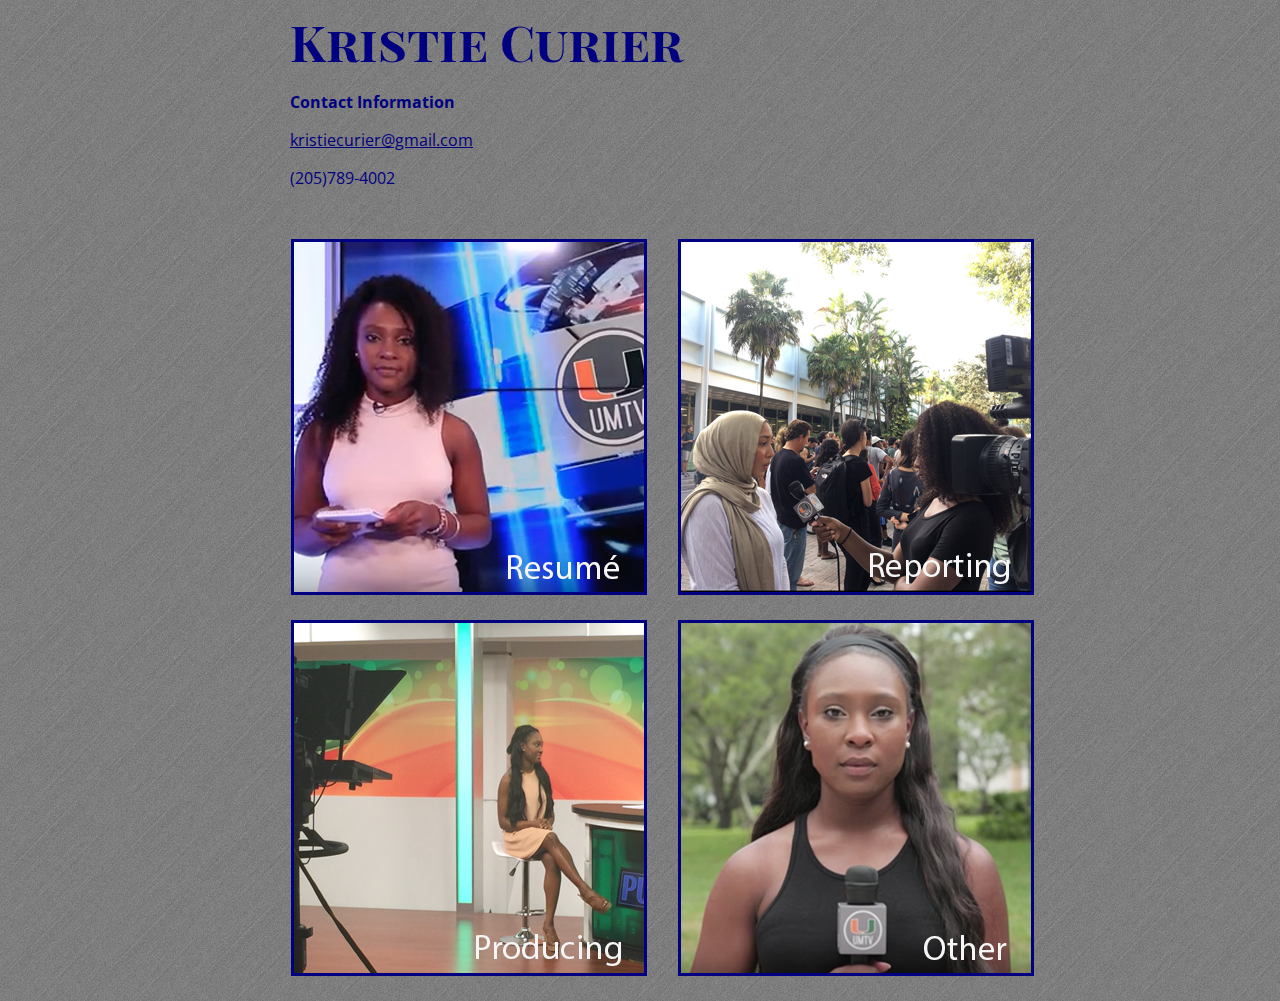
<file: index.html>
<!DOCTYPE html>
<html lang="en">

<head>
  <meta charset="UTF-8"/>
  <link href="Coding Class/css/style.css" rel="stylesheet" />
  <title>Kristie Curier Home</title>
</head>


<body>


<div id=container>

  <header id=title>
    <h1>Kristie Curier</h1>
      <address>
        <p><strong>Contact Information</strong></p>
        <p><a href="mailto:kristiecurier@gmail.com">kristiecurier@gmail.com</a></p>
        <p>(205)789-4002</p>
      </address>


      <nav>
        <ul>
          <li class="resume"><a href="Coding Class/resume/resume.html"><img class=home src="Coding Class/img/resume.png" alt="resume"/></a></li>
          <li class="reporting"><a href="Coding Class/reporting/reporting.html"><img class=home src="Coding Class/img/reporting.png" alt="reporting"/></a></li>
          <li class="producing"><a href="Coding Class/producing/producing.html"><img class=home src="Coding Class/img/producing.png" alt="producing"/></a></li>
          <li class="other"><a href="Coding Class/other/other.html"><img class=home src="Coding Class/img/other.png" alt="other"/></a></li>
        </ul>
      </nav>


  </div>

  </header>

</body>
</file>
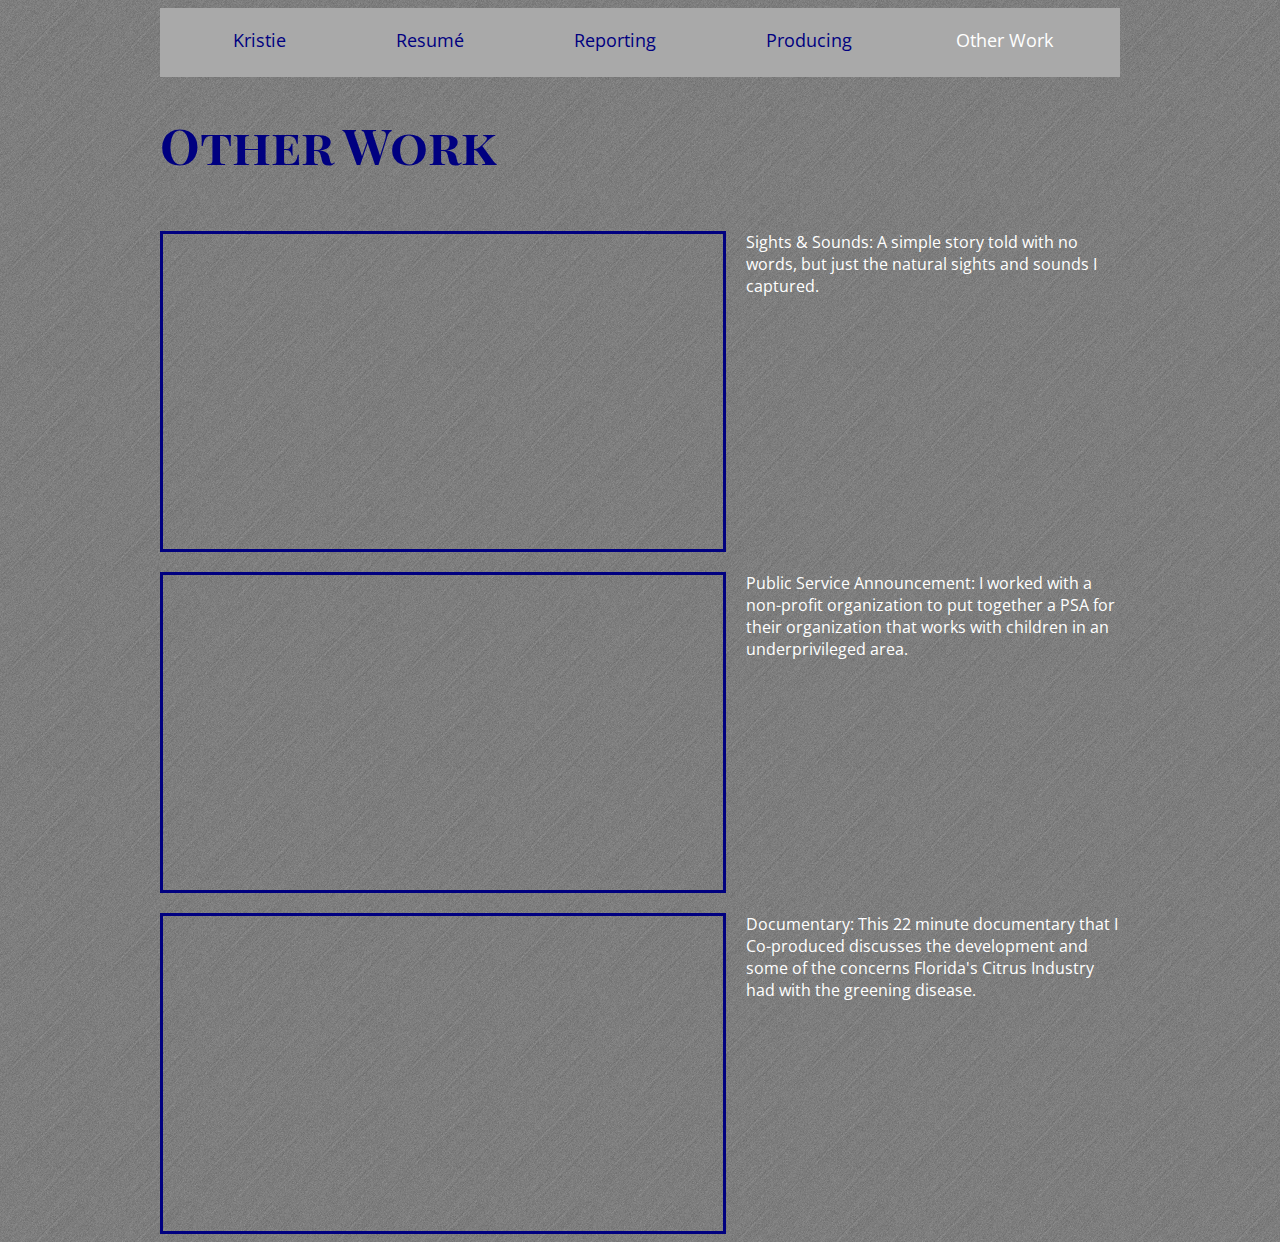
<file: Coding Class/other/other.html>
<!DOCTYPE html>
<html lang="en">

<head>
  <meta charset="UTF-8"/>
  <link href="../css/style.css" rel="stylesheet" />
  <title>Kristie Curier Other Works</title>
</head>

<body>
  <div id=container>


  <div class="other">
    <div class="bar-nav">
      <nav>
        <ul>
          <li><a href="../../index.html">Kristie</a></li>
          <li><a href="../resume/resume.html">Resumé</a></li>
          <li><a href="../reporting/reporting.html">Reporting</a></li>
          <li><a href="../producing/producing.html">Producing</a></li>
          <li>Other Work</li>
        </ul>
      </nav>
    </div>


    <header>
      <h1>Other Work</h1>
    </header>


    <main>

      <section class=descriptions>

        <article>
          <iframe width="560" height="315" src="https://www.youtube.com/embed/PVtthJ9RNI0?rel=0&amp;showinfo=0" frameborder="0" allowfullscreen></iframe>
          <p>Sights &amp; Sounds: A simple story told with no words, but just the natural sights and sounds I captured.</p>
        </article>

        <article>
          <iframe width="560" height="315" src="https://www.youtube.com/embed/q5qI44lgoLg?rel=0&amp;showinfo=0" frameborder="0" allowfullscreen></iframe>
          <p>Public Service Announcement: I worked with a non-profit organization to put together a PSA for their organization that works with children in an underprivileged area.</p>
        </article>

        <article>
          <iframe width="560" height="315" src="https://www.youtube.com/embed/1e674TCDj_E?rel=0&amp;showinfo=0" frameborder="0" allowfullscreen></iframe>
          <p>Documentary: This 22 minute documentary that I Co-produced discusses the development and some of the concerns Florida's Citrus Industry had with the greening disease.</p>
        </article>


      </section>

    </main>

  </div>

  </div>

</body>
</file>
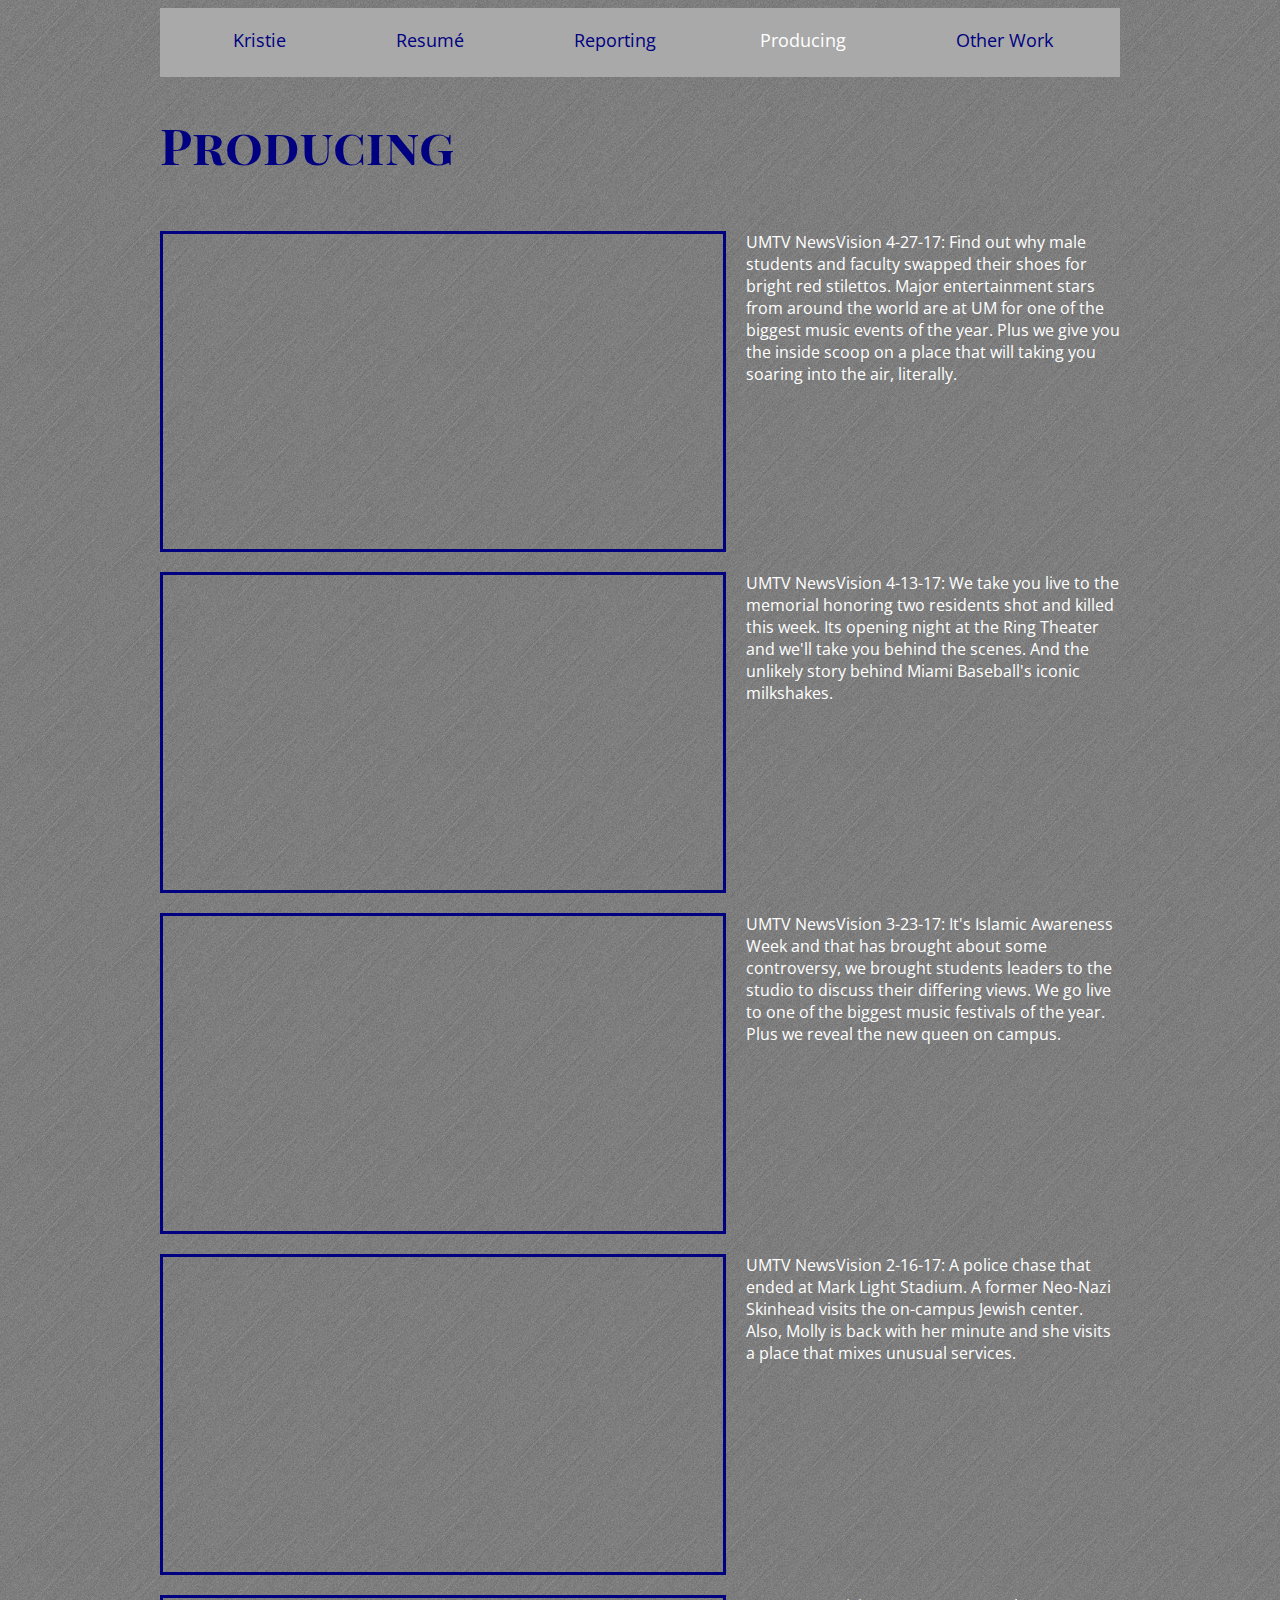
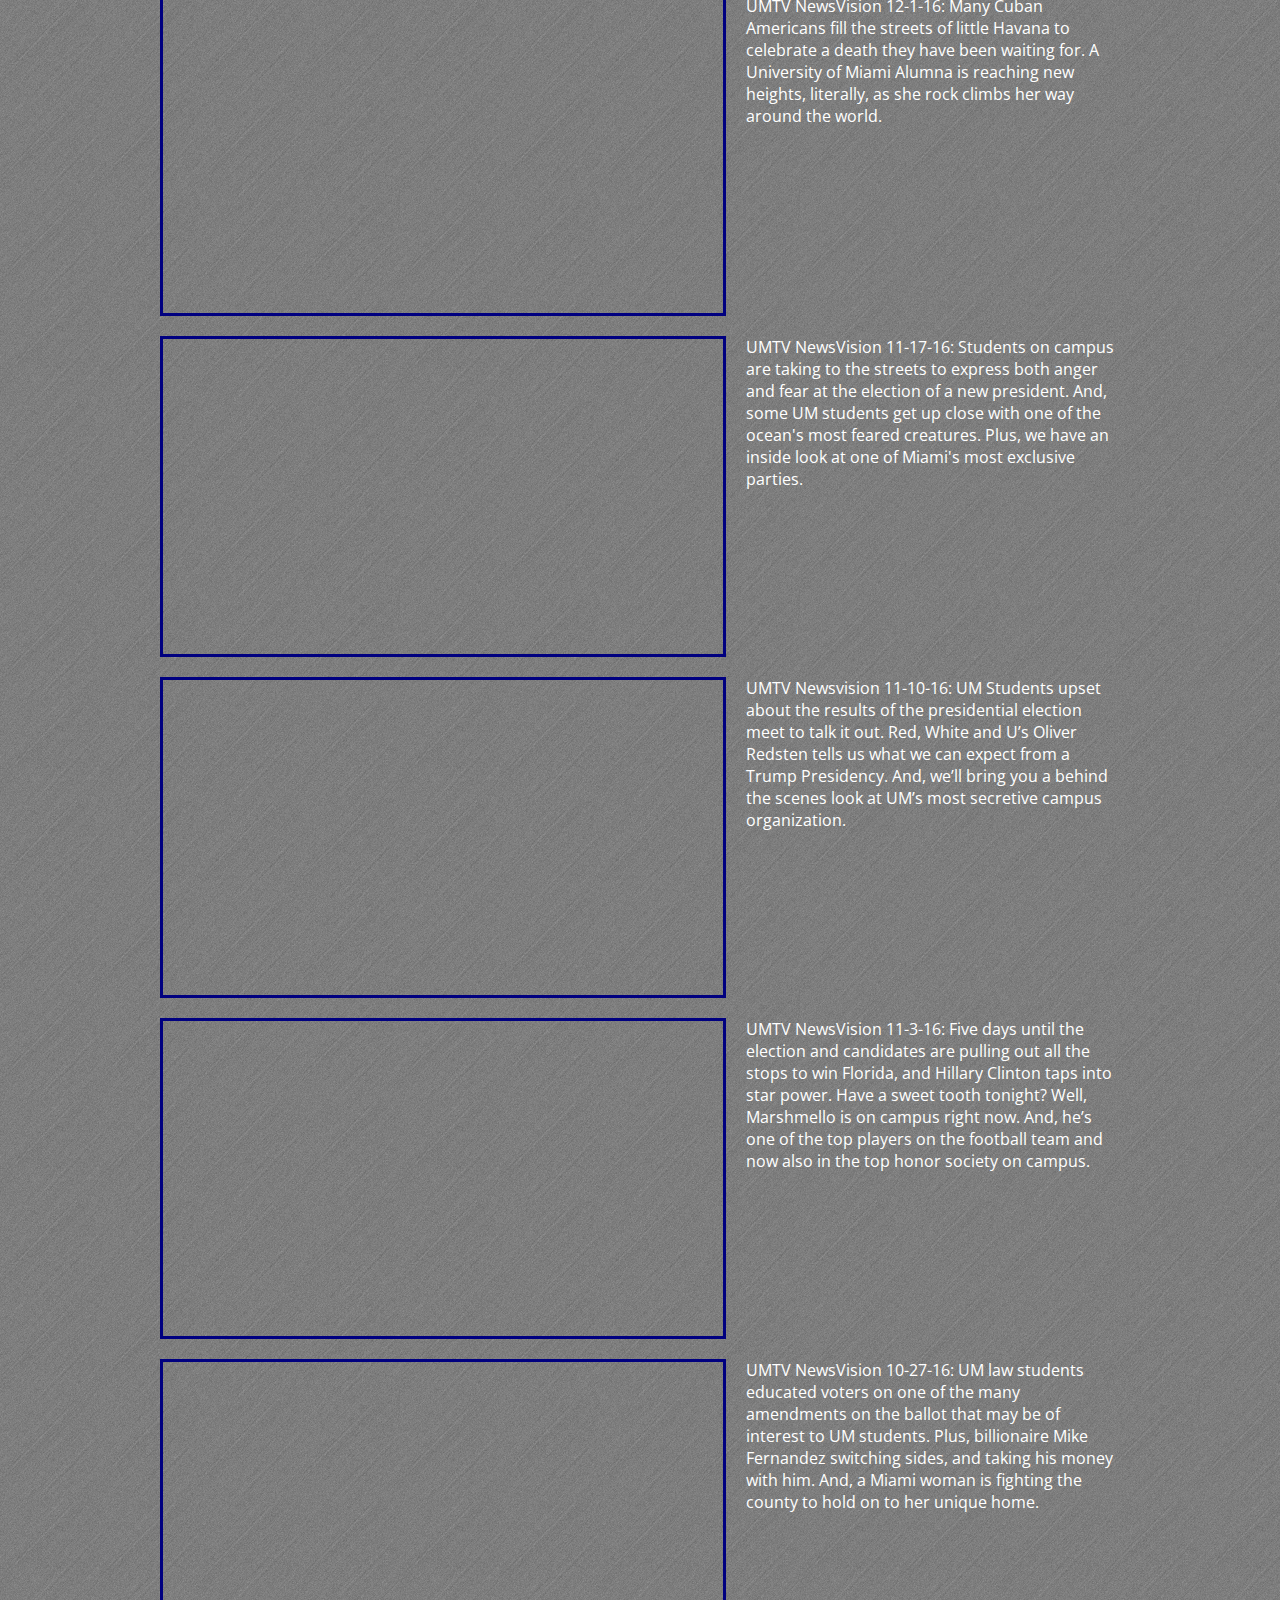
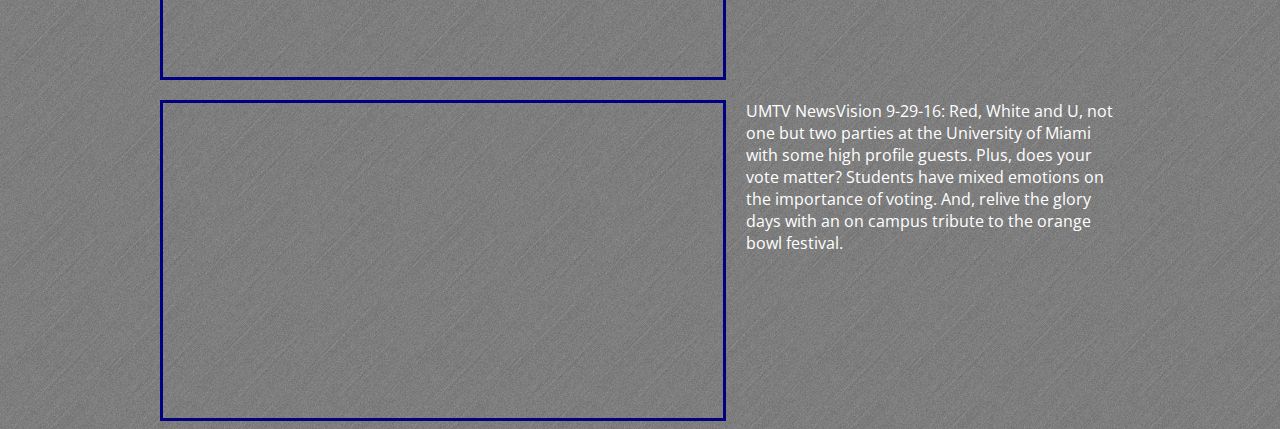
<file: Coding Class/producing/producing.html>
<!DOCTYPE html>
<html lang="en">

<head>
  <meta charset="UTF-8"/>
  <link href="../css/style.css" rel="stylesheet" />
  <title>Kristie Curier Producing</title>
</head>

<body>

  <div id=container>

    <div class=producing>


      <div class="bar-nav">
        <nav>
          <ul>
            <li><a href="../../index.html">Kristie</a></li>
            <li><a href="../resume/resume.html">Resumé</a></li>
            <li><a href="../reporting/reporting.html">Reporting</a></li>
            <li>Producing</li>
            <li><a href="../other/other.html">Other Work</a></li>
          </ul>
        </nav>
      </div>


      <header>
        <h1>Producing</h1>
      </header>


      <main>

        <section class=descriptions>
          
          <article>
            <iframe src="https://player.vimeo.com/video/215103233?title=0&byline=0&portrait=0" width="560" height="315" frameborder="0" webkitallowfullscreen mozallowfullscreen allowfullscreen></iframe>
            <p>UMTV NewsVision 4-27-17: Find out why male students and faculty swapped their shoes for bright red stilettos. Major entertainment stars from around the world are at UM for one of the biggest music events of the year. Plus we give you the inside scoop on a place that will taking you soaring into the air, literally.</p>
          </article> 
          
          <article>
            <iframe src="https://player.vimeo.com/video/213165251?title=0&byline=0&portrait=0" width="560" height="315" frameborder="0" webkitallowfullscreen mozallowfullscreen allowfullscreen></iframe>
            <p>UMTV NewsVision 4-13-17: We take you live to the memorial honoring two residents shot and killed this week. Its opening night at the Ring Theater and we'll take you behind the scenes. And the unlikely story behind Miami Baseball's iconic milkshakes.</p>
          </article> 
          
          <article>
            <iframe src="https://player.vimeo.com/video/209830575?title=0&byline=0&portrait=0" width="560" height="315" frameborder="0" webkitallowfullscreen mozallowfullscreen allowfullscreen></iframe>
            <p>UMTV NewsVision 3-23-17: It's Islamic Awareness Week and that has brought about some controversy, we brought students leaders to the studio to discuss their differing views. We go live to one of the biggest music festivals of the year. Plus we reveal the new queen on campus.</p>
          </article>
          
          <article>
            <iframe src="https://player.vimeo.com/video/204457438?title=0&byline=0&portrait=0" width="560" height="315" frameborder="0" webkitallowfullscreen mozallowfullscreen allowfullscreen></iframe>
            <p>UMTV NewsVision 2-16-17: A police chase that ended at Mark Light Stadium. A former Neo-Nazi Skinhead visits the on-campus Jewish center. Also, Molly is back with her minute and she visits a place that mixes unusual services.</p>
          </article> 
            
          <article>
            <iframe src="https://player.vimeo.com/video/193972145?title=0&byline=0&portrait=0" width="560" height="315" frameborder="0" webkitallowfullscreen mozallowfullscreen allowfullscreen></iframe>
            <p>UMTV NewsVision 12-1-16: Many Cuban Americans fill the streets of little Havana to celebrate a death they have been waiting for. A University of Miami Alumna is reaching new heights, literally, as she rock climbs her way around the world.</p>
          </article>

          <article>
            <iframe src="https://player.vimeo.com/video/192057172?title=0&byline=0&portrait=0" width="560" height="315" frameborder="0" webkitallowfullscreen mozallowfullscreen allowfullscreen></iframe>
            <p>UMTV NewsVision 11-17-16: Students on campus are taking to the streets to express both anger and fear at the election of a new president. And, some UM students get up close with one of the ocean's most feared creatures. Plus, we have an inside look at one of Miami's most exclusive parties.</p>
          </article>

          <article>
            <iframe src="https://player.vimeo.com/video/191093700?title=0&byline=0&portrait=0" width="560" height="315" frameborder="0" webkitallowfullscreen mozallowfullscreen allowfullscreen></iframe>
            <p>UMTV Newsvision 11-10-16: UM Students upset about the results of the presidential election meet to talk it out. Red, White and U’s Oliver Redsten tells us what we can expect from a Trump Presidency. And, we’ll bring you a behind the scenes look at UM’s most secretive campus organization.</p>
          </article>
          <article>
            <iframe src="https://player.vimeo.com/video/190178990?title=0&byline=0&portrait=0" width="560" height="315" frameborder="0" webkitallowfullscreen mozallowfullscreen allowfullscreen></iframe>
            <p>UMTV NewsVision 11-3-16: Five days until the election and candidates are pulling out all the stops to win Florida, and Hillary Clinton taps into star power. Have a sweet tooth tonight? Well, Marshmello is on campus right now. And, he’s one of the top players on the football team and now also in the top honor society on campus.</p>
          </article>

          <article>
            <iframe src="https://player.vimeo.com/video/189237421?title=0&byline=0&portrait=0" width="560" height="315" frameborder="0" webkitallowfullscreen mozallowfullscreen allowfullscreen></iframe>
            <p>UMTV NewsVision 10-27-16: UM law students educated voters on one of the many amendments on the ballot that may be of interest to UM students. Plus, billionaire Mike Fernandez switching sides, and taking his money with him. And, a Miami woman is fighting the county to hold on to her unique home.</p>
          </article>

          <article>
            <iframe src="https://player.vimeo.com/video/184936375?title=0&byline=0&portrait=0" width="560" height="315" frameborder="0" webkitallowfullscreen mozallowfullscreen allowfullscreen></iframe>
            <p>UMTV NewsVision 9-29-16: Red, White and U, not one but two parties at the University of Miami with some high profile guests. Plus, does your vote matter? Students have mixed emotions on the importance of voting. And, relive the glory days with an on campus tribute to the orange bowl festival.</p>
          </article>


        </section>

      </main>

    </div>

  </div>

</body>
</file>
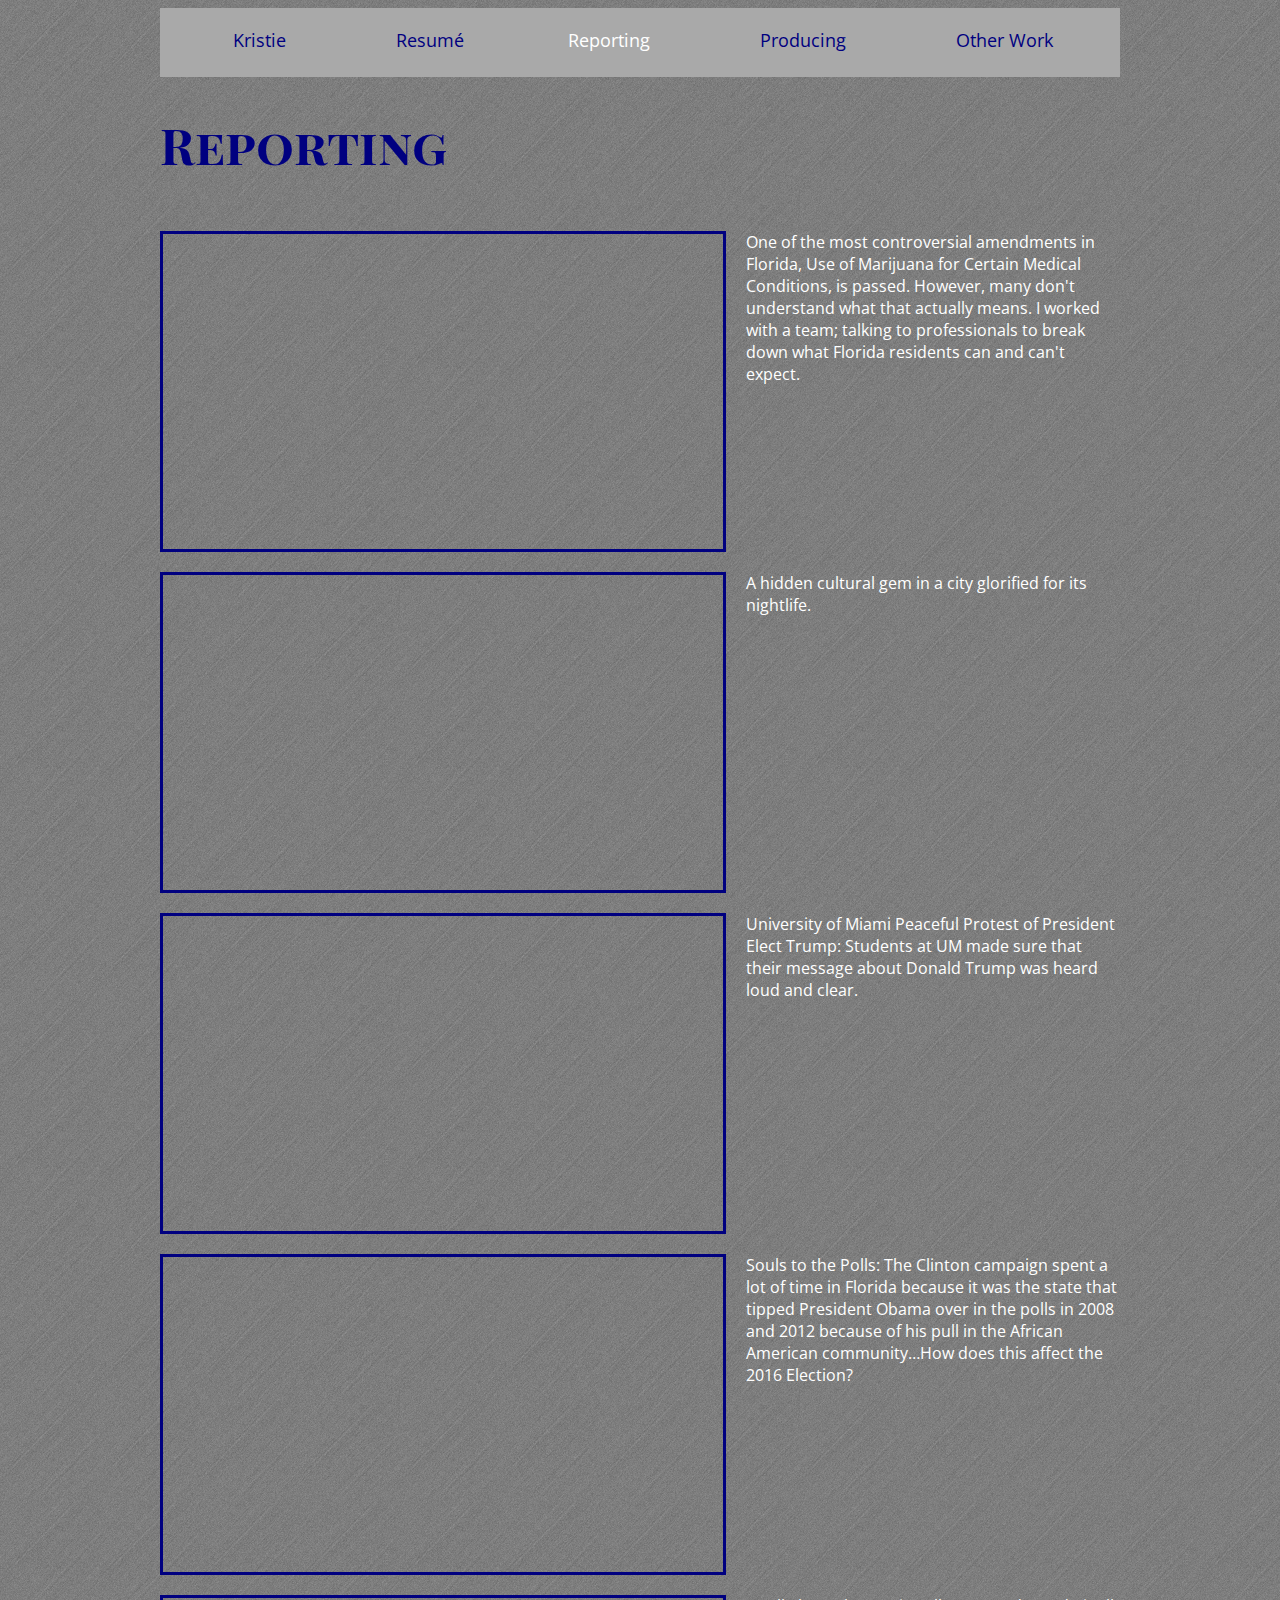
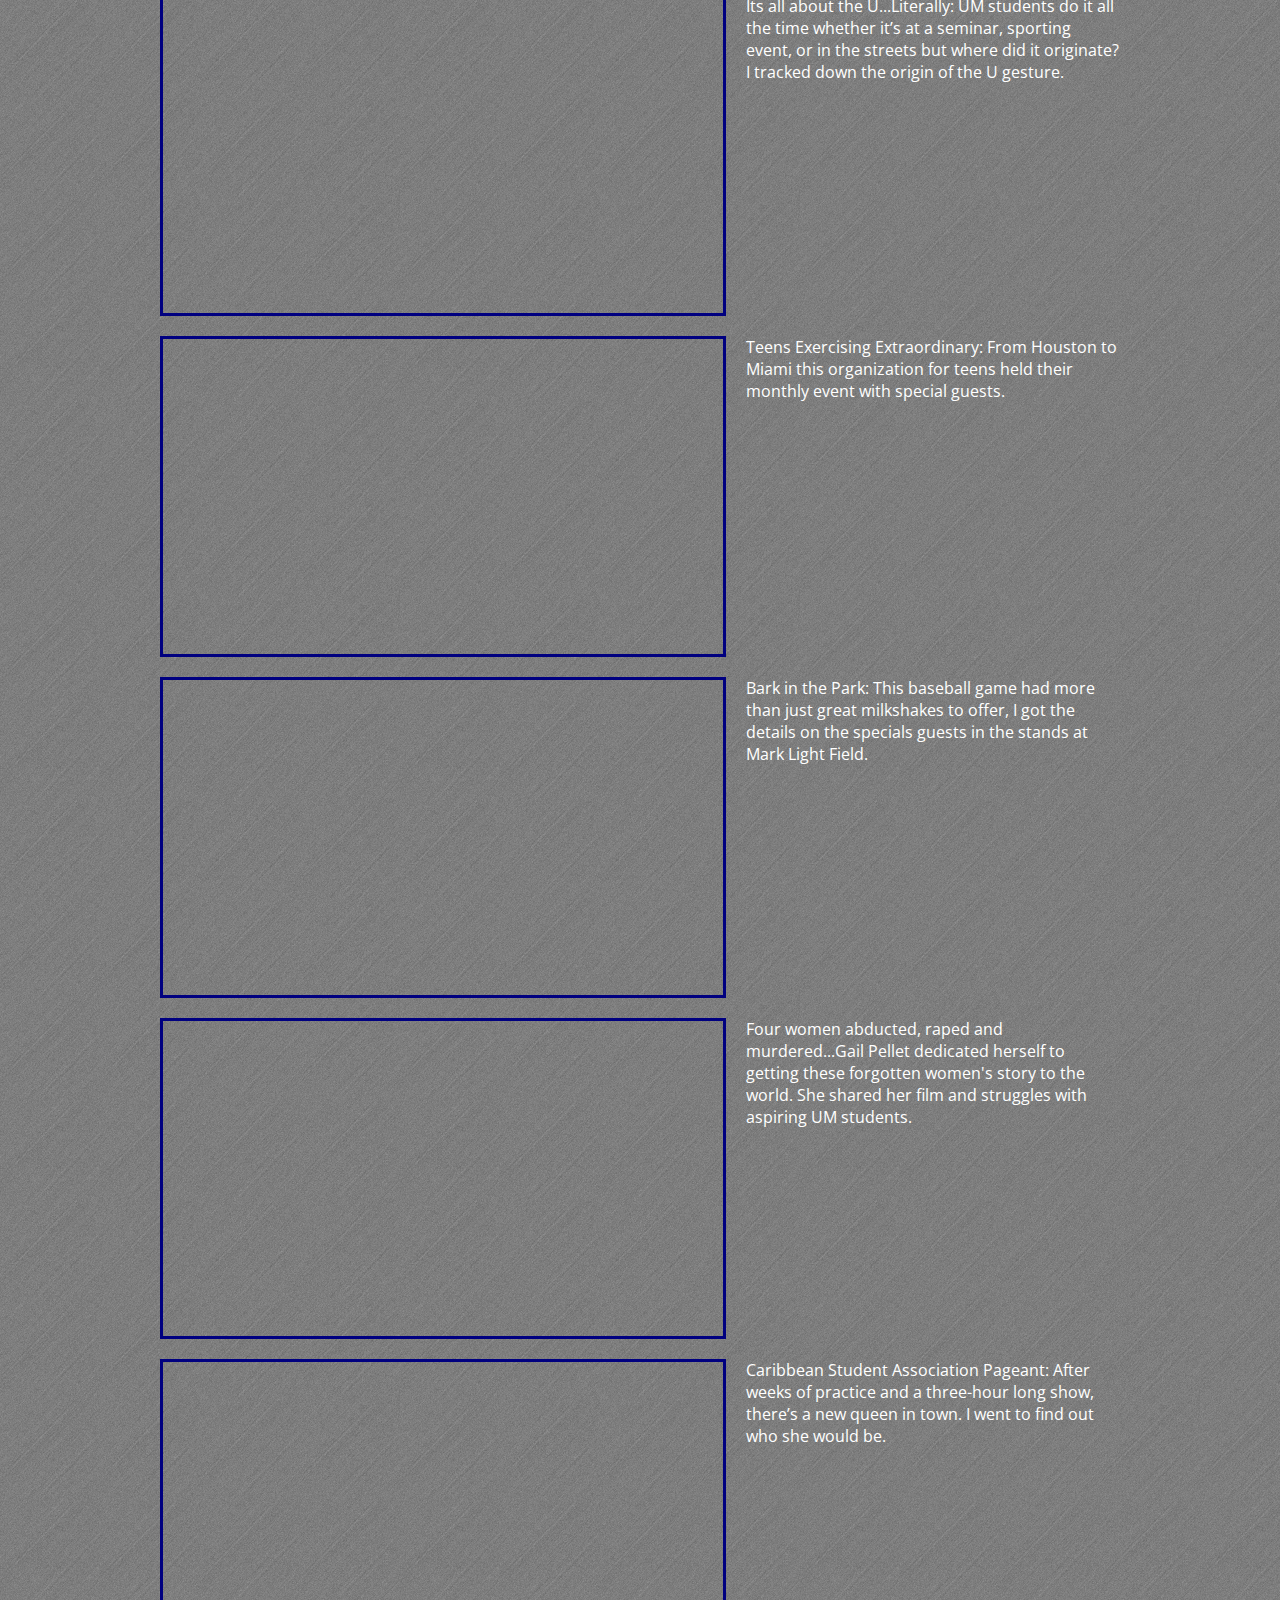
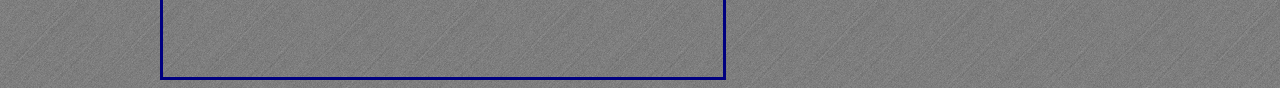
<file: Coding Class/reporting/reporting.html>
<!DOCTYPE html>
<html lang="en">

<head>
  <meta charset="UTF-8"/>
  <link href="../css/style.css" rel="stylesheet" />
  <title>Kristie Curier Reporting</title>
</head>

<body>
  <div id=container>

  <div class="reporting">

    <div class="bar-nav">
      <nav>
        <ul>
          <li><a href="../../index.html">Kristie</a></li>
          <li><a href="../resume/resume.html">Resumé</a></li>
          <li>Reporting</li>
          <li><a href="../producing/producing.html">Producing</a></li>
          <li><a href="../other/other.html">Other Work</a></li>
        </ul>
      </nav>
    </div>


    <header>
      <h1>Reporting</h1>
    </header>


    <main>


      <section class="descriptions">
        
        <article>
          <iframe width="560" height="315" src="https://www.youtube.com/embed/mcZu1W0F1Xs?rel=0&amp;controls=0&amp;showinfo=0" frameborder="0" allowfullscreen></iframe>
          <p>One of the most controversial amendments in Florida, Use of Marijuana for Certain Medical Conditions, is passed. However, many don't understand what that actually means. I worked with a team; talking to professionals to break down what Florida residents can and can't expect.</p>
        </article>
        
        <article>
          <iframe width="560" height="315" src="https://www.youtube.com/embed/IMfDqiRwLe4?rel=0&amp;controls=0&amp;showinfo=0" frameborder="0" allowfullscreen></iframe>
          <p>A hidden cultural gem in a city glorified for its nightlife.</p>
        </article>
        
        <article>
          <iframe width="560" height="315" src="https://www.youtube.com/embed/E9obOwx1c1w?rel=0&amp;showinfo=0" frameborder="0" allowfullscreen></iframe>
          <p>University of Miami Peaceful Protest of President Elect Trump: Students at UM made sure that their message about Donald Trump was heard loud and clear.</p>
        </article>

        <article>
          <iframe width="560" height="315" src="https://www.youtube.com/embed/Wyr7w-gCJt4?rel=0&amp;showinfo=0" frameborder="0" allowfullscreen></iframe>
          <p>Souls to the Polls: The Clinton campaign spent a lot of time in Florida because it was the state that tipped President Obama over in the polls in 2008 and 2012 because of his pull in the African American community…How does this affect the 2016 Election?</p>
        </article>

        <article>
          <iframe width="560" height="315" src="https://www.youtube.com/embed/YItgjSNWvNA?rel=0&amp;showinfo=0" frameborder="0" allowfullscreen></iframe>
          <p>Its all about the U...Literally: UM students do it all the time whether it’s at a seminar, sporting event, or in the streets but where did it originate? I tracked down the origin of the U gesture.</p>
        </article>

        <article>
          <iframe width="560" height="315" src="https://www.youtube.com/embed/FsWbVxK7mYw?rel=0&amp;showinfo=0" frameborder="0" allowfullscreen></iframe>
          <p>Teens Exercising Extraordinary: From Houston to Miami this organization for teens held their monthly event with special guests.</p>
        </article>

        <article>
          <iframe width="560" height="315" src="https://www.youtube.com/embed/XMS44YdlCnU?rel=0&amp;showinfo=0" frameborder="0" allowfullscreen></iframe>
          <p>Bark in the Park: This baseball game had more than just great milkshakes to offer, I got the details on the specials guests in the stands at Mark Light Field.</p>
        </article>

        <article>
          <iframe width="560" height="315" src="https://www.youtube.com/embed/bWIa6rGyGb0?rel=0&amp;showinfo=0" frameborder="0" allowfullscreen></iframe>
          <p>Four women abducted, raped and murdered...Gail Pellet dedicated herself to getting these forgotten women's story to the world. She shared her film and struggles with aspiring UM students.
        </article>

        <article>
          <iframe width="560" height="315" src="https://www.youtube.com/embed/J3g2RMoFPIs?rel=0&amp;showinfo=0" frameborder="0" allowfullscreen></iframe>
          <p>Caribbean Student Association Pageant: After weeks of practice and a three-hour long show, there’s a new queen in town. I went to find out who she would be.</p>
        </article>
      </div>

    </section>
    </div>

    </main>

  </div>

  </div>

</body>
</file>
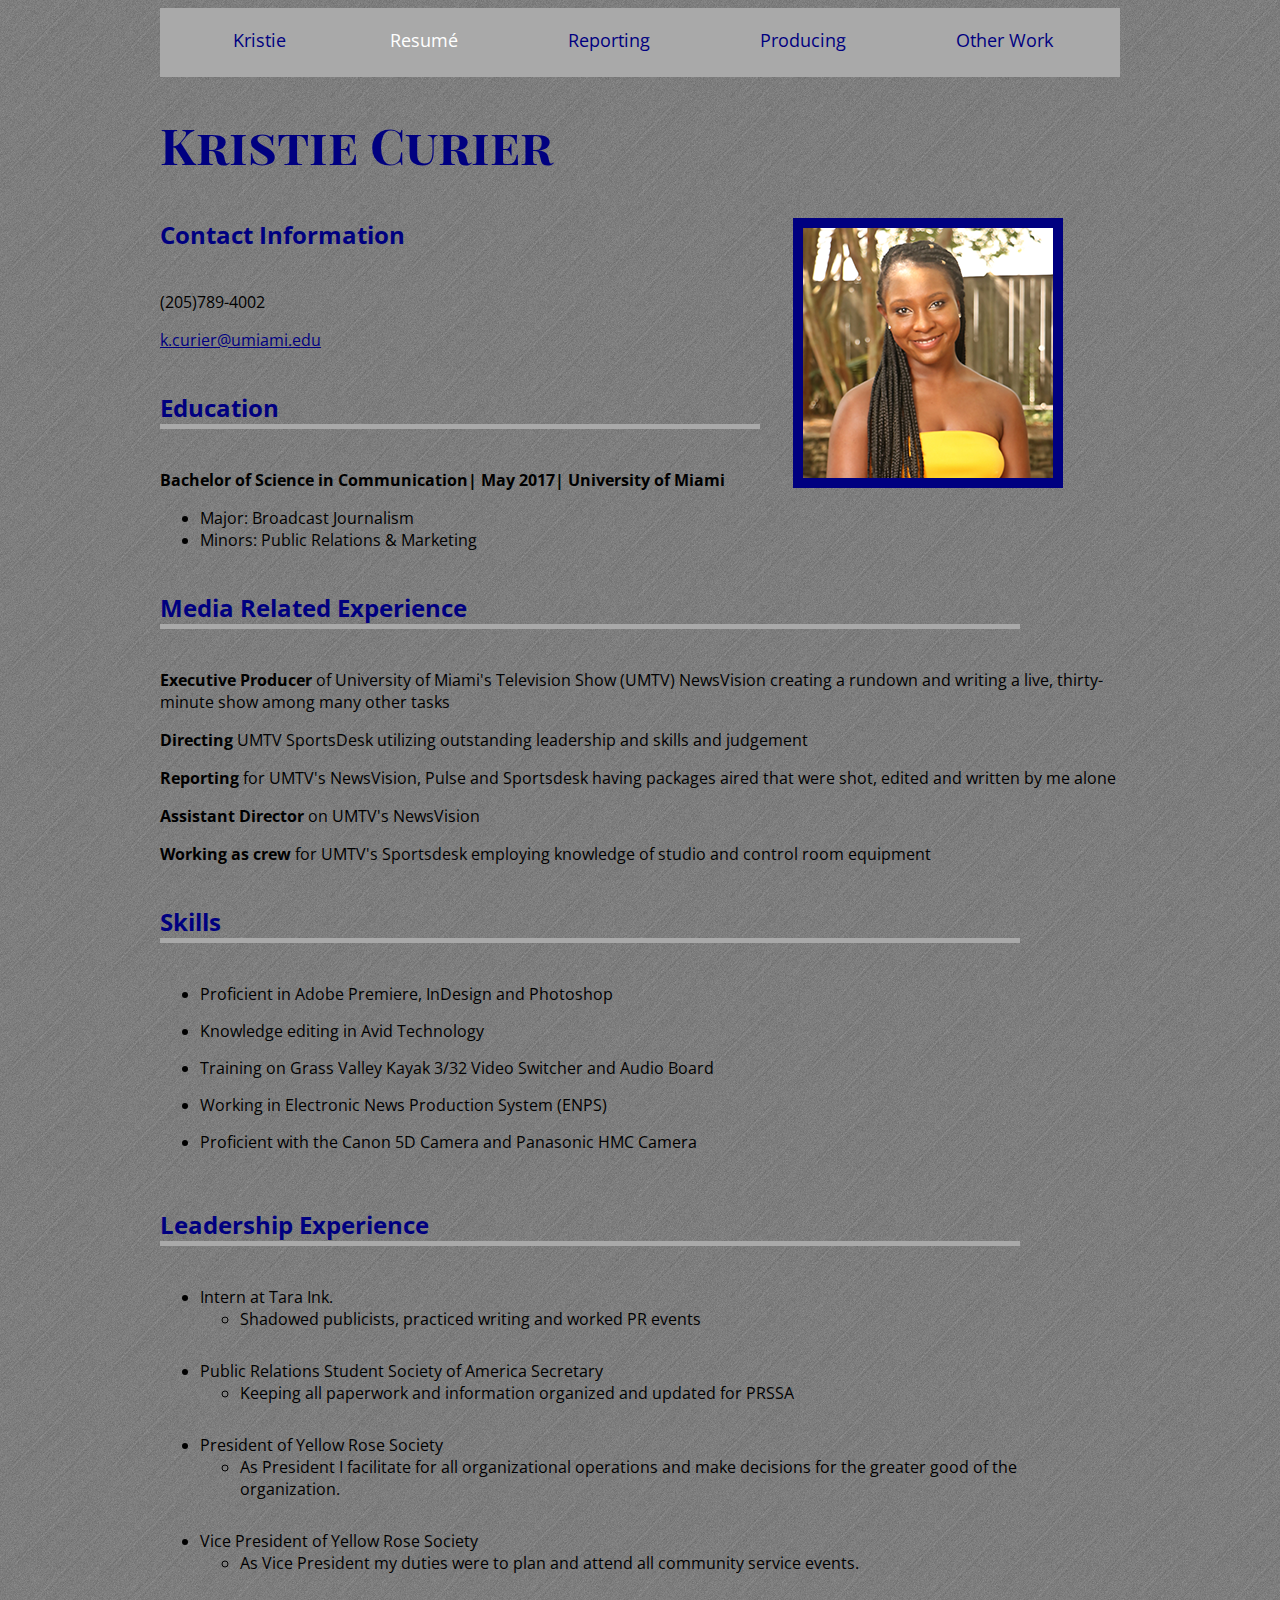
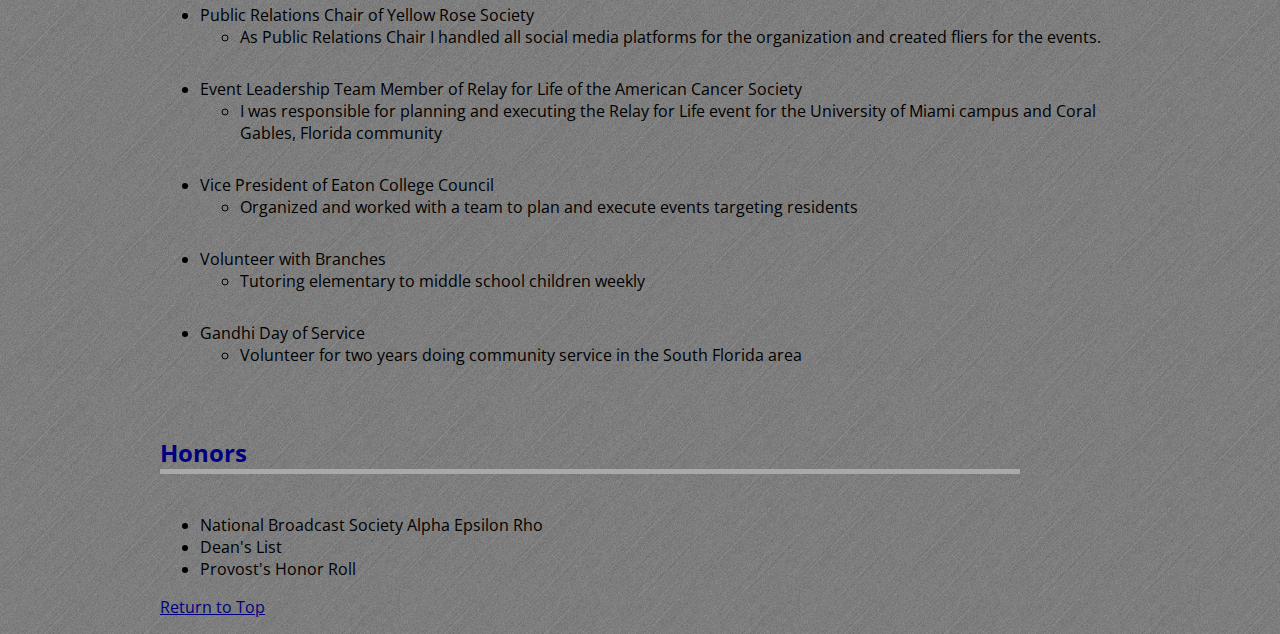
<file: Coding Class/resume/resume.html>
<!DOCTYPE html>
<html lang="en">

<head>
  <meta charset="UTF-8"/>
  <link href="../css/style.css" rel="stylesheet" media="screen" />
  <link href="../css/print.css" rel="stylesheet" media="print" />
  <title>Kristie Curier Resume</title>
</head>


<body>

<div id="container">

  <div class="bar-nav">
    <nav>
      <ul>
        <li><a href="../../index.html">Kristie</a></li>
        <li>Resumé</li>
        <li><a href="../reporting/reporting.html">Reporting</a></li>
        <li><a href="../producing/producing.html">Producing</a></li>
        <li><a href="../other/other.html">Other Work</a></li>
      </ul>
    </nav>
  </div>

  <header>
    <h1>Kristie Curier</h1>
  </header>

  <main>

  <img class="picforresume" src="../img/resumepic3.png" alt="Kristie Curier"/>

  <section id="contact-information">

    <h2 id="firsth2">Contact Information</h2>
      <address>
        <p>(205)789-4002</p>
        <p><a href="mailto:k.curier@umiami.edu">k.curier@umiami.edu</a></p>
      </address>
  </section>


  <section id="education">

    <h2 id="secondh2">Education</h2>

      <p><b>Bachelor of Science in Communication| May 2017| University of Miami</b></p>

      <ul>

        <li>Major: Broadcast Journalism</li>
        <li>Minors: Public Relations &amp; Marketing</li>

      </ul>

  </section>


  <section id="media-related-experience">

    <h2>Media Related Experience</h2>

      <p><strong>Executive Producer</strong> of University of Miami's Television Show (UMTV) NewsVision creating a rundown and writing a live, thirty-minute show among many other tasks </p>
      <p><strong>Directing</strong> UMTV SportsDesk utilizing outstanding leadership and skills and judgement</p>
      <p><strong>Reporting</strong> for UMTV's NewsVision, Pulse and Sportsdesk having packages aired that were shot, edited and written by me alone</p>
      <p><strong>Assistant Director</strong> on UMTV's NewsVision</p>
      <p><strong>Working as crew</strong> for UMTV's Sportsdesk employing knowledge of studio and control room equipment</p>

      <ul>

  </section>


  <section id="skills">

      <h2>Skills</h2>

        <ul>
          <li>Proficient in Adobe Premiere, InDesign and Photoshop</li>
          <li>Knowledge editing in Avid Technology
          <li>Training on Grass Valley Kayak 3/32 Video Switcher and Audio Board</li>
          <li>Working in Electronic News Production System (ENPS)</li>
          <li>Proficient with the Canon 5D Camera and Panasonic HMC Camera</li>
        </ul>
  </section>


  <section id="leadership-experience">

      <h2>Leadership Experience</h2>

        <ul>
          <li>Intern at Tara Ink.
            <ul>
              <li>Shadowed publicists, practiced writing and worked PR events</li>
            </ul>
          </li>

          <li>Public Relations Student Society of America Secretary
            <ul>
              <li>Keeping all paperwork and information organized and updated for PRSSA</li>
            </ul>
          </li>

          <li>President of Yellow Rose Society
            <ul>
              <li>As President I facilitate for all organizational operations and make decisions for the greater good of the organization.</li>
            </ul>
          </li>

          <li>Vice President of Yellow Rose Society
            <ul>
              <li>As Vice President my duties were to plan and attend all community service events.</li>
            </ul>
          </li>

          <li>Public Relations Chair of Yellow Rose Society
            <ul>
              <li>As Public Relations Chair I handled all social media platforms for the organization and created fliers for the events.</li>
            </ul>
          </li>

          <li>Event Leadership Team Member of Relay for Life of the American Cancer Society
            <ul>
              <li>I was responsible for planning and executing the Relay for Life event for the University of Miami campus and Coral Gables, Florida community</li>
            </ul>
          </li>

          <li>Vice President of Eaton College Council
            <ul>
              <li>Organized and worked with a team to plan and execute events targeting residents</li>
            </ul>
          </li>

          <li>Volunteer with Branches
            <ul>
              <li>Tutoring elementary to middle school children weekly</li>
            </ul>
          </li>

          <li>Gandhi Day of Service
            <ul>
              <li>Volunteer for two years doing community service in the South Florida area</li>
            </ul>
          </li>
        </ul>

  </section>

  <section>
    <h2>Honors</h2>
      <ul>
        <li>National Broadcast Society Alpha Epsilon Rho</li>
        <li>Dean's List</li>
        <li>Provost's Honor Roll</li>
      </ul>
          <p><a class="top" href="#top">Return to Top</a></p>
  </section>

</main>
</div>
</body>
</html>
</file>
<file: Coding Class/css/style.css>
/* home page */
@import url('https://fonts.googleapis.com/css?family=Open+Sans+Condensed:300');
@import url('https://fonts.googleapis.com/css?family=Open+Sans+Condensed:300|Playfair+Display+SC');

body {
  background-image: url(../img/bkgimg/brushed_alu_dark.png);
}
#container {
  max-width: 960px;
  min-width: 320px;
  margin: 0 auto;
  font-family: 'Open Sans Condensed', sans-serif;
}

#title h1 {
  text-align:left;
  margin: 0 130px;
  font-family: 'Playfair Display SC', serif;
}

#title address {
  margin-left: 130px;
  margin-bottom: 50px;
}


nav ul li.resume{
  float: left;
  overflow: auto;
  padding-left: 85px;
}

nav ul li.reporting{
  float: left;
  overflow: auto;
  padding-left: 25px;
}

nav ul li.producing{
  float: left;
  overflow: auto;
  padding-left: 85px;
}

nav ul li.other{
  float: left;
  overflow: auto;
  padding-left: 25px;
}

nav ul li img:hover{
  opacity: 0.5;
}

address{
font-style: normal;
}

address a{
  color:#000080;
}

address a:hover{
  color:white;
  text-decoration: underline;
}

header {
  color: #000080;
}

#title nav ul li img {
  border: 3px solid #000080;
  padding-top: 0;
  padding-bottom: 0;
  margin-bottom: 20px;
}

/* nav bar for other pages */

div.bar-nav nav ul {
  list-style-type: none;
  margin: 0;
  padding: 0;
  background-color: #A9A9A9;
  text-align: center;
}


div.bar-nav nav ul li {
  display: inline-block;
  margin: 20px 50px 25px 50px;
  font-size: 18px;
}

div.bar-nav nav ul li a{
  color: #000080;
  text-decoration: none;
}

div.bar-nav nav ul li a:hover{
  color: white;
  text-decoration: underline;
}

div.bar-nav nav ul li a:visited{
  color: black;
}

 div.bar-nav nav ul li{
  color: white;
}

iframe {
  border: 3px solid #000080;
}

article {
  padding-top: 20px;
  overflow: auto;
}

article iframe {
  float: left;
  margin-right: 20px;
}

.descriptions p {
  margin: 0;
  color: white;
}

h1 {
  padding-top: 0;
  text-align: left;
  font-size: 50px;
  font-family: 'Playfair Display SC', serif;
  color: #000080;
}
/* styling for resume*/

#firsth2 {
  border-bottom: 0px;
}
#secondh2 {
  padding-right: 100px;
  width: 500px;
}

h2 {
margin-top: 40px;
margin-bottom: 40px;
border-bottom: 5px solid #A9A9A9;
margin-right: 100px;
color: #000080;
}


p li {
  margin-right: 100px;
}


nav li a {
padding-left: 6px;
}

.picforresume {
  float:right;
  border: 10px solid #000080;
  z-index: -10;
  margin-right: 57px;
  margin-bottom: 20px;
}

#education {
clear:left;
}

#skills li {
  padding-bottom: 15px;
}

#leadership-experience li {
  padding-bottom: 15px;
}

.top {
  color:#000080;
}

.top:hover {
  color: white;
}
</file>
<file: Coding Class/css/print.css>
* {
  background: transparent; !important!
  color: black;
  font-family: serif;
  font-size: 12pt;
}

@page {
  margin: 0.3in 0.5in;
}

h2 {
  margin: 0;
}

h2 {
  letter-spacing: 1pt;
  font-size: 15pt;
  border-bottom: 1pt solid black;
  margin-bottom: 0.2in;
}

.picforresume {
  display: none;
}

.bar-nav {
  display:none;
}

.bar-nav nav ul li a{
  text-decoration: none;
  color: black;
}

a {
  text-decoration: none;
  color: black;
}

.top {
  display: none;
}
</file>
